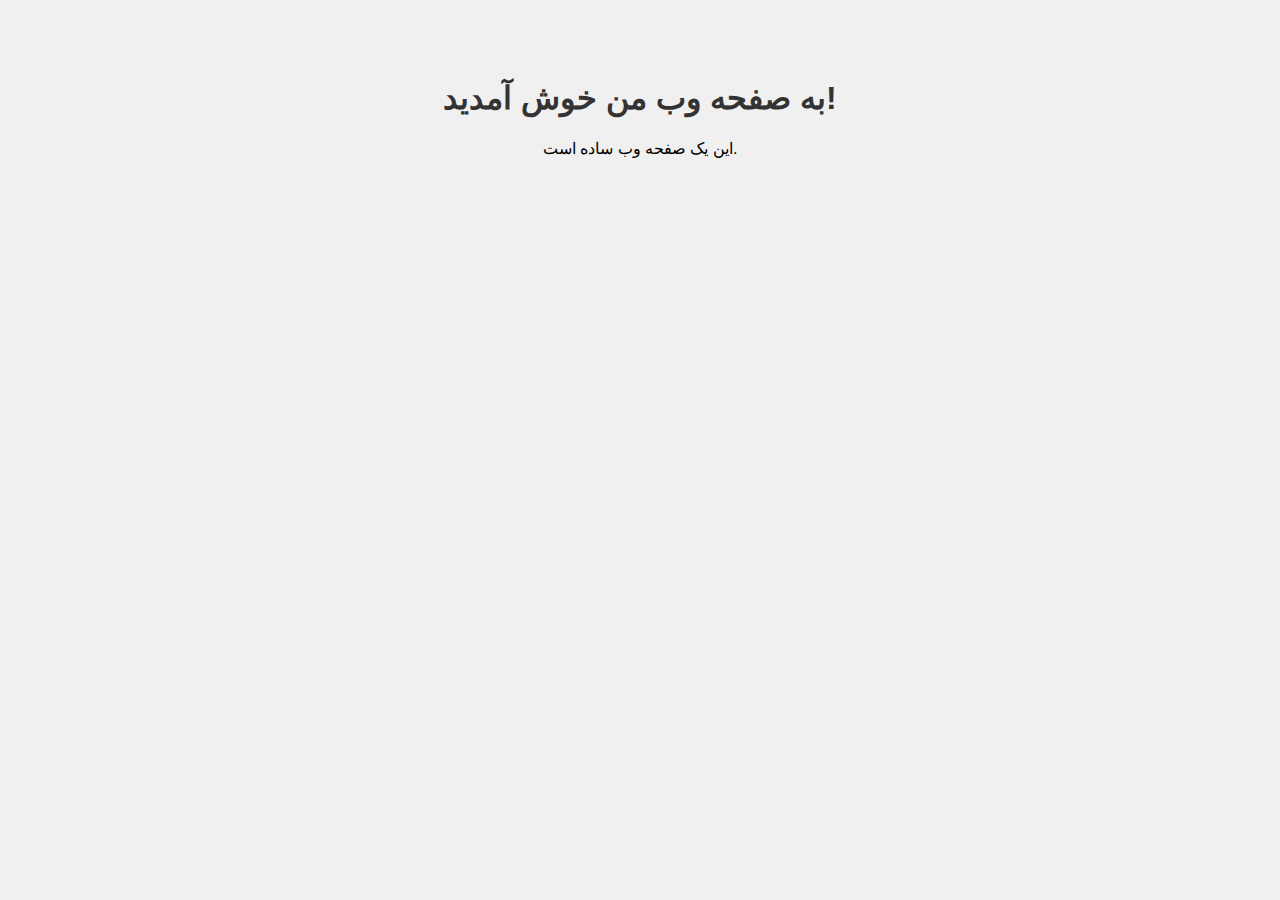
<file: index.html>
<!DOCTYPE html>
<html lang="fa">
<head>
    <meta charset="UTF-8">
    <meta name="viewport" content="width=device-width, initial-scale=1.0">
    <title>صفحه وب من</title>
    <style>
        body {
            font-family: Arial, sans-serif;
            background-color: #f0f0f0;
            text-align: center;
            padding: 50px;
        }
        h1 {
            color: #333;
        }
    </style>
</head>
<body>
    <h1>به صفحه وب من خوش آمدید!</h1>
    <p>این یک صفحه وب ساده است.</p>
</body>
</html>
</file>
